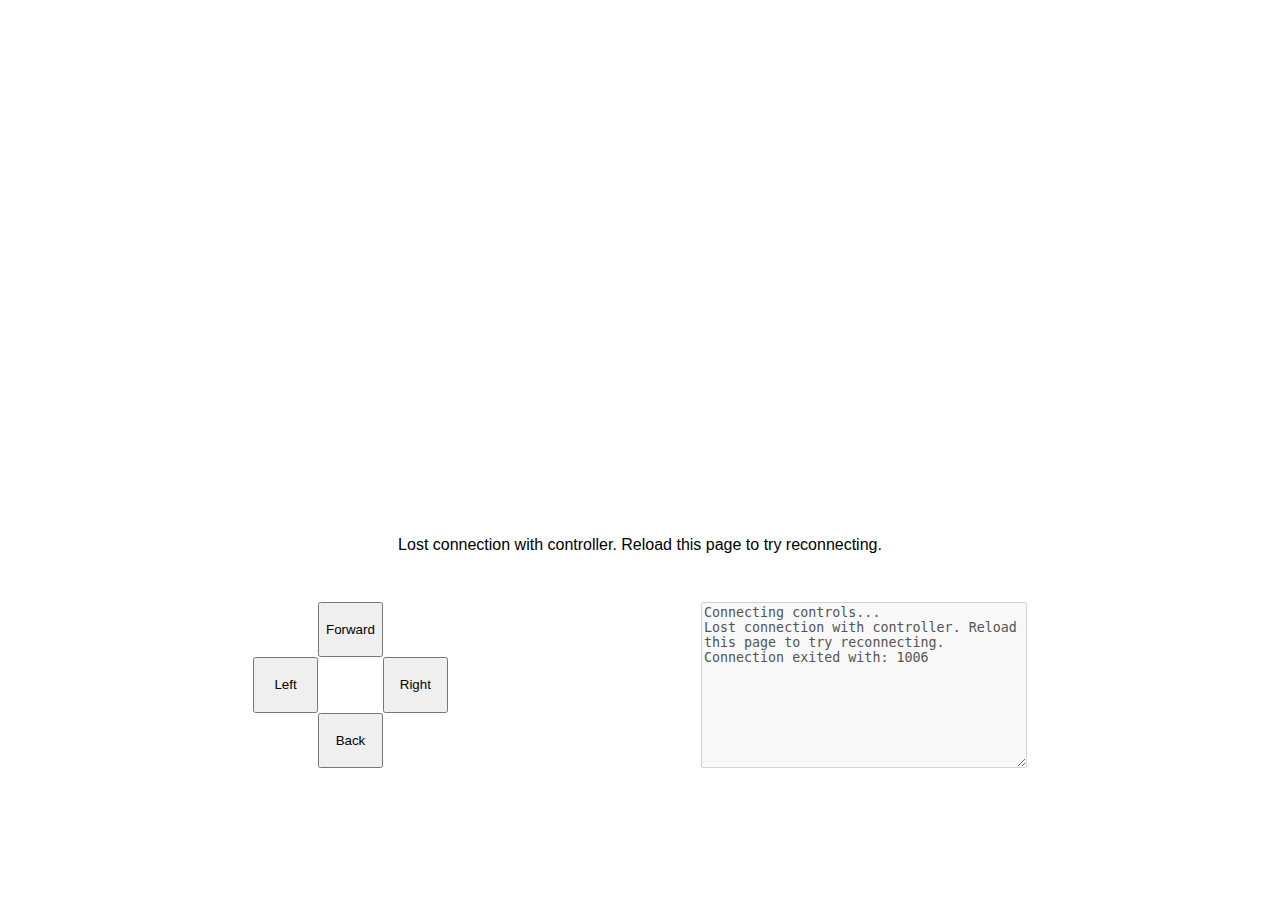
<file: html/index.html>
<!DOCTYPE html>
<html lang="en-US">

<head>
    <title>Robot Dashboard</title>
    <meta charset="utf-8">
    <meta name="viewport" content="width=device-width, initial-scale=1" />
    <link href="index.css" rel="stylesheet">
    <script src="index.js" defer></script>
</head>

<body>
    <iframe height="480" src="http://server_addr:8889/cam" frameborder="0" allowfullscreen></iframe>
    <div class="row">
        <p id="bot-status"></p>
    </div>
    <div class="row">
        <div class="keypad">
            <div></div>
            <button id="bot-forward">Forward</button>
            <div></div>

            <button id="bot-left">Left</button>
            <div></div>
            <button id="bot-right">Right</button>

            <div></div>
            <button id="bot-back">Back</button>
            <div></div>
        </div>
        <textarea id="bot-log" disabled></textarea>
    </div>
</body>

</html>
</file>
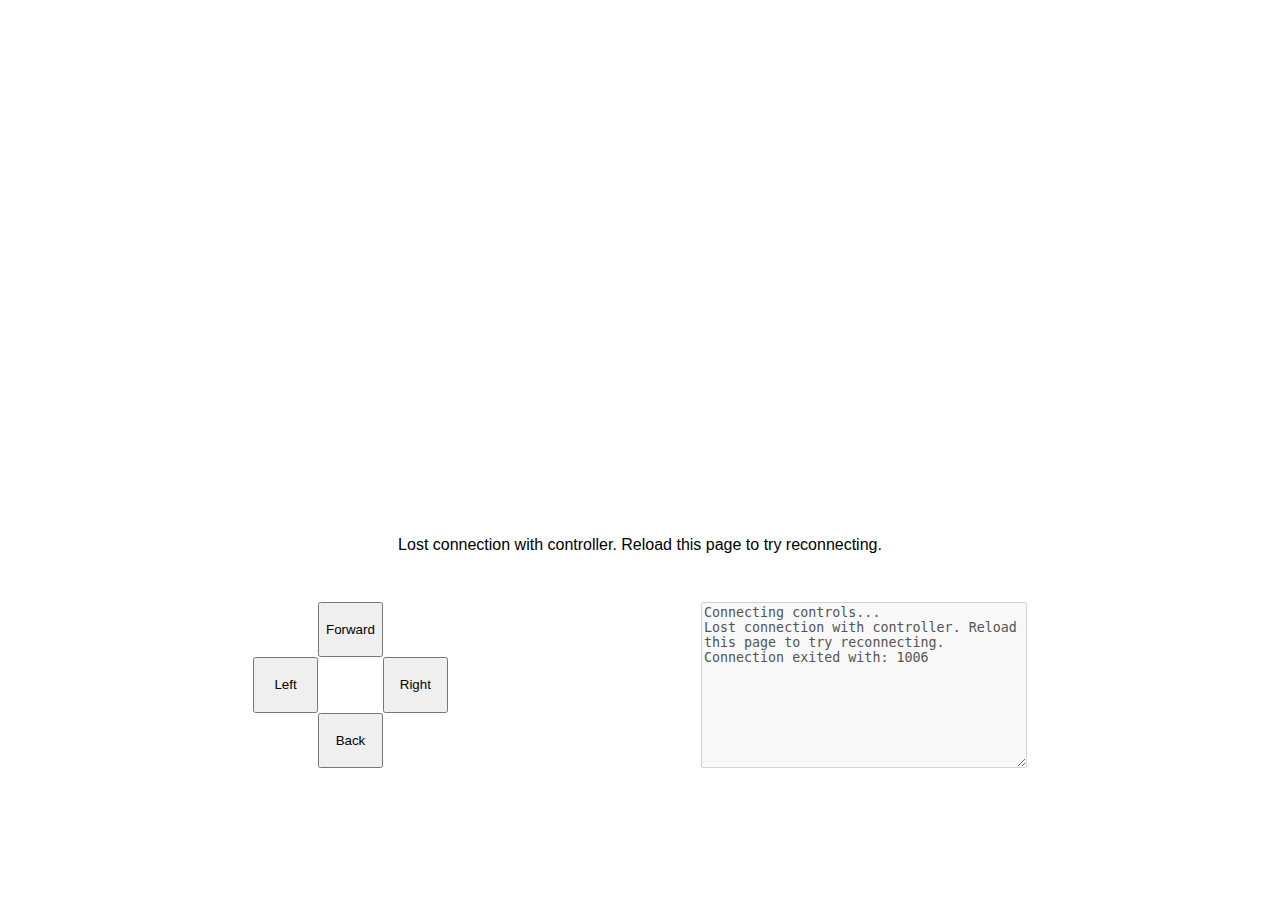
<file: var/www/html/index.html>
<!DOCTYPE html>
<html lang="en-US">

<head>
    <title>Robot Dashboard</title>
    <meta charset="utf-8">
    <meta name="viewport" content="width=device-width, initial-scale=1" />
    <link href="index.css" rel="stylesheet">
    <script src="index.js" defer></script>
</head>

<body>
    <iframe height="480" src="http://127.0.0.1:8889/cam" frameborder="0" allowfullscreen></iframe>
    <div class="row">
        <p id="bot-status"></p>
    </div>
    <div class="row">
        <div class="keypad">
            <div></div>
            <button id="bot-forward">Forward</button>
            <div></div>

            <button id="bot-left">Left</button>
            <div></div>
            <button id="bot-right">Right</button>

            <div></div>
            <button id="bot-back">Back</button>
            <div></div>
        </div>
        <textarea id="bot-log" disabled></textarea>
    </div>
</body>

</html>
</file>
<file: html/index.css>
html {
    color-scheme: light dark;
}

body {
    display: flex;
    flex-direction: column;
    gap: 2rem;
    align-items: center;

    margin-left: auto;
    margin-right: auto;
    font-family: Tahoma, Verdana, Arial, sans-serif;

    >* {
        width: 100%;
    }
}

.row {
    display: flex;
    flex-wrap: wrap;
    justify-content: space-evenly;
}

.column {
    display: flex;
    flex-direction: column;
    flex-wrap: wrap;
    justify-content: space-evenly;
}

.keypad {
    display: grid;
    grid-template-columns: 1fr 1fr 1fr;

    >* {
        min-height: 3rem;
    }
}

#bot-controls {
    align-content: center;
}

#bot-log {
    width: 20rem;
    height: 10rem;
}
</file>
<file: var/www/html/index.css>
html {
    color-scheme: light dark;
}

body {
    display: flex;
    flex-direction: column;
    gap: 2rem;
    align-items: center;

    margin-left: auto;
    margin-right: auto;
    font-family: Tahoma, Verdana, Arial, sans-serif;

    >* {
        width: 100%;
    }
}

.row {
    display: flex;
    flex-wrap: wrap;
    justify-content: space-evenly;
}

.column {
    display: flex;
    flex-direction: column;
    flex-wrap: wrap;
    justify-content: space-evenly;
}

.keypad {
    display: grid;
    grid-template-columns: 1fr 1fr 1fr;

    >* {
        min-height: 3rem;
    }
}

#bot-controls {
    align-content: center;
}

#bot-log {
    width: 20rem;
    height: 10rem;
}
</file>
